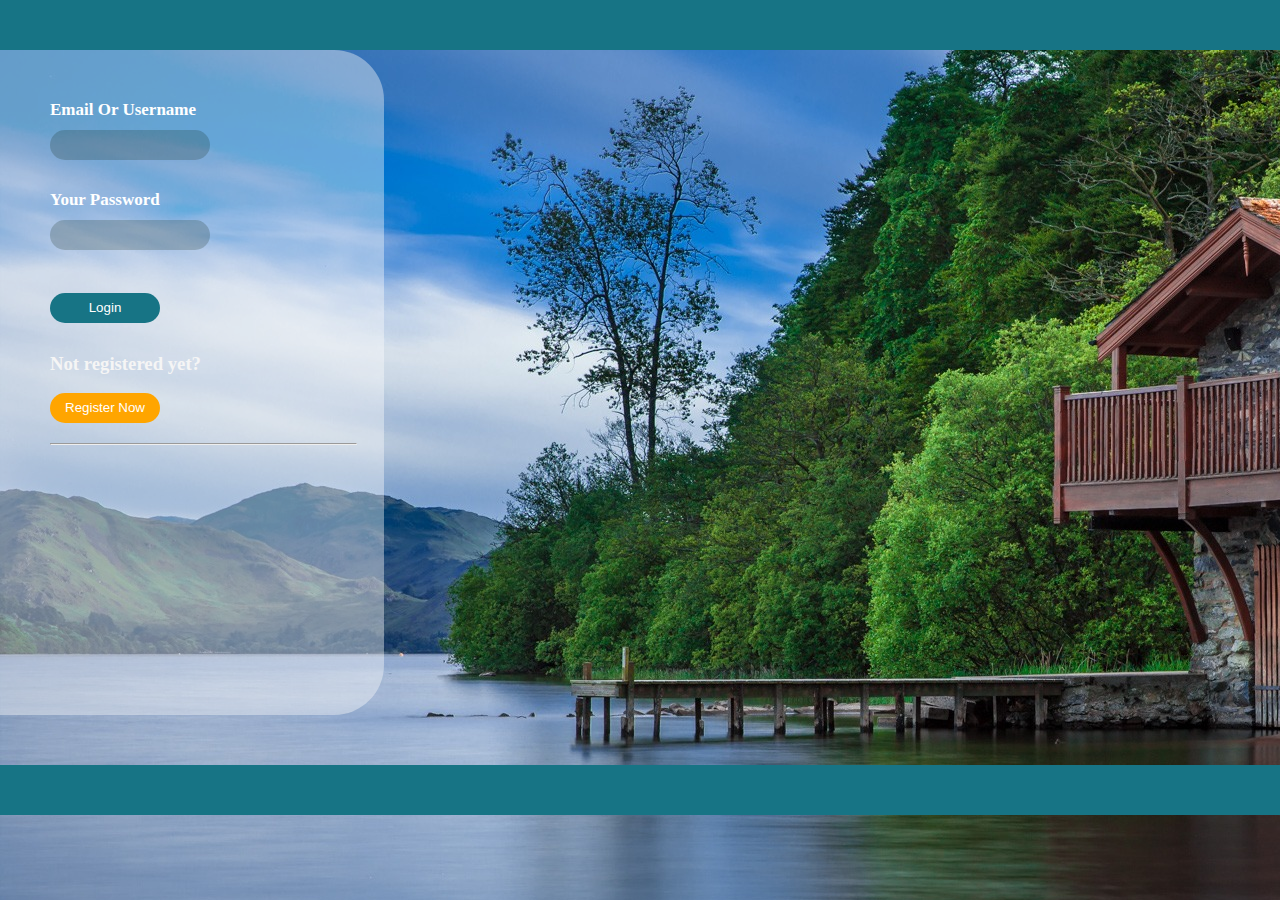
<file: inner2.html>
<!DOCTYPE html>
<html lang="en">
<head>
    <meta charset="UTF-8">
    <meta name="viewport" content="width=device-width, initial-scale=1.0">
    <title>Login</title>
    <link rel="stylesheet" href="styleLogin.css"/>
    <link rel="stylesheet" href="https://use.fontawesome.com/releases/v5.15.1/css/all.css" 
    integrity="sha384-vp86vTRFVJgpjF9jiIGPEEqYqlDwgyBgEF109VFjmqGmIY/Y4HV4d3Gp2irVfcrp" crossorigin="anonymous">
</head>
<body class="">
    <section>
        <div class="endi" >
     
        </div>
    </section>
 <!--<div class="logs">-->
   <div class="log fadeIn" id="signInPage">
       <div class="log-part">
           <h3></h3>
           <div class="login">
<label>Email Or Username</label><br> <input type="email" class="inp_userName"><br>
<label>Your Password</label><br> <input type="password" class="inp_userPass"><br><br>
<button>Login</button><br>
    <h3 style="margin-top:30px;color:whitesmoke"> Not registered yet?</h3> <br>
<button id="signUpBtn" style="background-color:orange;margin-top:0px;margin-bottom:20px;">Register Now</button>
               <hr>
           </div>
       </div>
   </div><br>
 


    <div class="log logUp fadeIn" id="signUpPage">
        <div class="log-part2 log-part">
            <h3></h3>
            <div class="login">
 <label style="margin-right:60px;">Email </label> <input type="email" class="inp_userName"><br> <br>
 <label for="" style="margin-right:40px;"> Your Age </label> <input type="number"> <br>
 <label>Your Password</label> <input type="password" class="inp_userPass"><br><br>

 <label >Your Password</label>  <input type="password" class="inp_userPass"><br><br>
 
 <button style="background-color:orange">Sign up</button><br> <br><br><br><br><br><br><br>
     <h3 style="margin-top:30px;color:whitesmoke"> Already have an account?</h3> <br>
 <button id="signInBtn" style="background-color:rgb(36, 109, 105);margin-top:0px;margin-bottom:20px;">Sign In</button>
                <hr>
            </div>
        </div>
    </div><br>
  






    <section>
        <div class="endi" style="margin-top:14px;">
     
        </div>
    </section>
</body>
<script src="signs.js"></script>
</html>
</file>
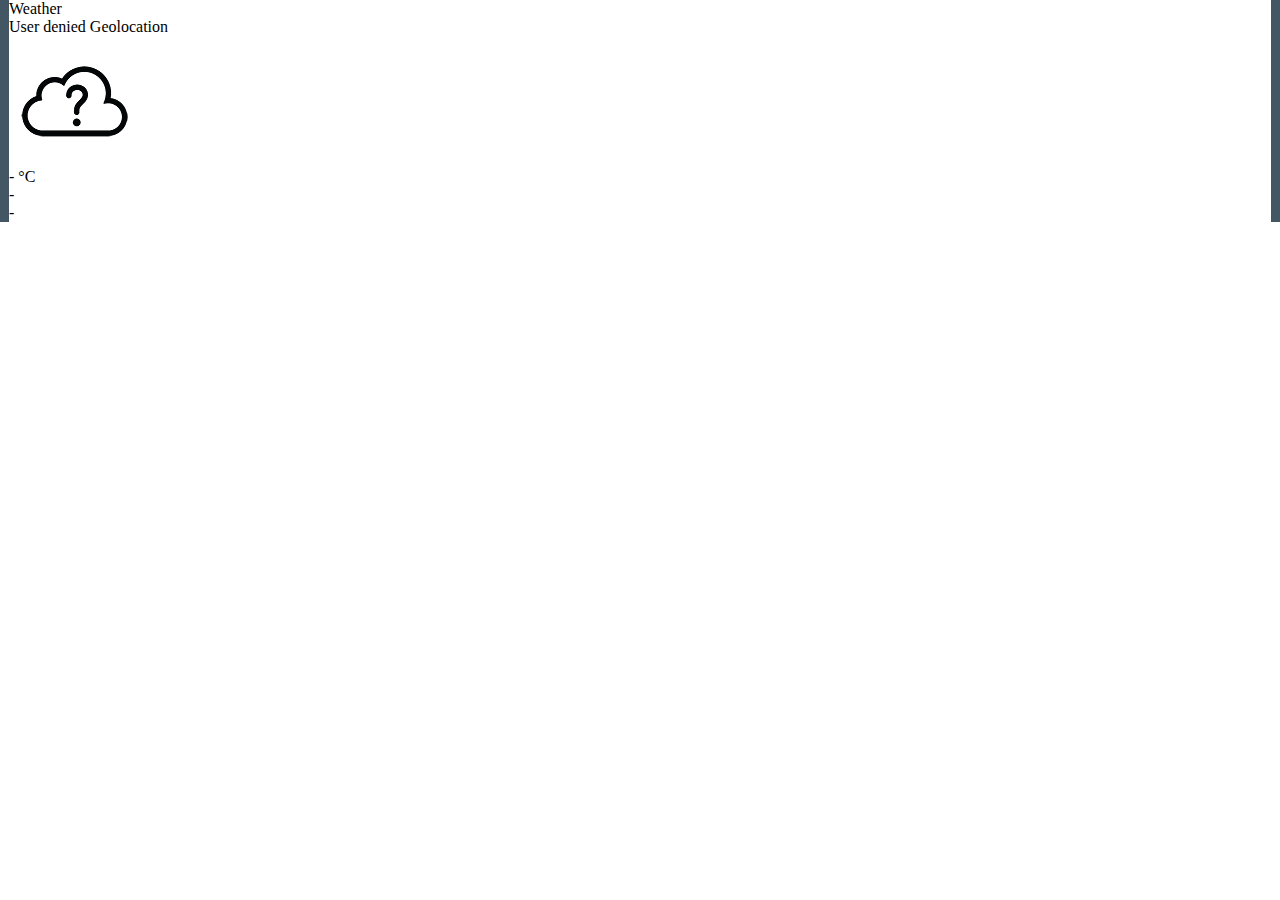
<file: Windex.html>
<!DOCTYPE html>
<html lang="en">
<head>
    <meta charset="UTF-8">
    <title>Weather App - JavaScript</title>
    <link rel="stylesheet" href="font/Rimouski.css">
    <link rel="stylesheet" href="style.css">
</head>
<body>
    
    <div class="container">
        <div class="app-title">
            <p>Weather</p>
        </div>
        <div class="notification"> </div>
        <div class="weather-container">
            <div class="weather-icon">
                <img src="icons/unknown.png" alt="">
            </div>
            <div class="temperature-value">
                <p>- °<span>C</span></p>
            </div>
            <div class="temperature-description">
                <p> - </p>
            </div>
            <div class="location">
                <p>-</p>
            </div>
        </div>
    </div>
    
    <script src="app.js"></script>
</body>
</html>
</file>
<file: styleLogin.css>
* {
  margin: 0;
  padding: 0;
}

body {
  overflow: hidden;
  background-image: url("img/bg.jpg");
}

.endi {
  width: 100%;
  height: 50px;
  background-color: #177485;
}

.log-part {
  width: 60%;
  background-color: rgba(253, 253, 253, 0.4);
  height: 615px;
  border-top-right-radius: 50px;
  border-bottom-right-radius: 50px;
  padding-top: 50px;
}

.login {
  width: 50%;
  height: 300px;
  margin: 0 auto;
  margin-left: 50px;
}

.login input {
  width: 230px;
  height: 30px;
  border-radius: 30px;
  outline-style: none;
  margin-bottom: 30px;
  margin-top: 10px;
  border-style: none;
  background-color: rgba(12, 31, 12, 0.2);
}

.login label {
  font-size: 17px;
  font-weight: 600;
  color: white;
}

.login button {
  width: 110px;
  height: 30px;
  border: none;
  background-color: #177485;
  color: white;
  cursor: pointer;
  margin-top: -10px;
  border-radius: 20px;
}

.fadeIn {
  -webkit-animation: fadeIn 1s;
          animation: fadeIn 1s;
}

@-webkit-keyframes fadeIn {
  from {
    opacity: 0;
    margin-left: -400px;
  }
  to {
    opacity: 1;
  }
}

@keyframes fadeIn {
  from {
    opacity: 0;
    margin-left: -400px;
  }
  to {
    opacity: 1;
  }
}

.logUp {
  display: none;
}

.regis {
  width: 100%;
  height: 100px;
}

.sign {
  width: 50%;
}

.sign-part {
  width: 60%;
  background-color: rgba(253, 253, 253, 0.6);
  height: 720px;
  border-top-left-radius: 50px;
  border-bottom-left-radius: 50px;
  margin-left: 290px;
  padding-top: 50px;
}

.logs {
  width: 100%;
  display: -webkit-box;
  display: -ms-flexbox;
  display: flex;
  -webkit-box-pack: justify;
      -ms-flex-pack: justify;
          justify-content: space-between;
}

.log {
  width: 50%;
}

.log-part input {
  width: 160px;
  font-size: 14px;
}

.log-part .login {
  width: 80%;
}
/*# sourceMappingURL=styleLogin.css.map */
</file>
<file: font/Rimouski.css>
@font-face {
    font-family: 'Rimouski';
    src: url('rimouski_sb-webfont.woff2') format('woff2'),
         url('rimouski_sb-webfont.woff') format('woff');
    font-weight: normal;
    font-style: normal;

}
</file>
<file: style.css>
* {
  padding: 0;
  margin: 0;
}

body {
  border-left: 9px solid #425664;
  border-right: 9px solid #425664;
  overflow: hidden;
}

body input {
  border-radius: 10px;
  outline-style: none;
  border-style: none;
  background-color: white;
  font-size: 13px;
  background-image: url("noise.png");
}

body button {
  border-radius: 30px;
  color: wheat;
  font-size: 14px;
  font-weight: 600;
}

.firstMenuBar {
  background-color: #425664;
}

.fullSize {
  width: 100%;
  background-color: #f0f0f5;
  height: 700px;
}

.fullSize {
  display: -webkit-box;
  display: -ms-flexbox;
  display: flex;
}

.menuSize {
  width: 25%;
  height: 100%;
  background-color: whitesmoke;
  position: relative;
}

.ulElem ul {
  width: 100%;
  height: 100%;
  padding-top: 0px;
  margin-bottom: 3px;
}

.ulElem ul li {
  width: 100%;
  height: 50px;
  list-style: none;
  text-align: center;
  margin-top: 5px;
  padding-top: 3px;
  background-color: #cfcfcf;
  font-size: 18px;
  font-weight: 500;
  border-right: 10px;
  border-top-right-radius: 10px;
  border-bottom-right-radius: 10px;
}

.ulElem ul li:hover {
  background-color: #425664;
  color: whitesmoke;
  cursor: pointer;
  font-size: 20px;
}

.endi {
  width: 100%;
  height: 50px;
  background-color: #425664;
}

.forPc {
  height: 360px;
  width: 100%;
  background-image: url("img/moon.jpg");
  background-size: cover;
}

.theTitle {
  text-align: right;
  margin-left: 400px;
}

.SpanIcon {
  float: right;
  margin-right: 12px;
}

.contentSize {
  width: 75%;
  height: 100%;
  background-color: white;
  margin: 10px;
  margin-top: 0px;
  margin-left: -3px;
  /*background-image: url('img/bg.jpg');
    background-size: cover;*/
}

.title {
  height: 40px;
  width: 100%;
  background-color: whitesmoke;
  margin: 0 auto;
  text-align: right;
  padding-top: 7px;
  display: -webkit-box;
  display: -ms-flexbox;
  display: flex;
  -webkit-box-pack: justify;
      -ms-flex-pack: justify;
          justify-content: space-between;
}

.todolist0 {
  display: none;
}

.MoneyM {
  display: none;
}

.placeH {
  margin: 5px;
  width: 90%;
  height: 90%;
  background-color: #faf8f8;
  margin: 0 auto;
}

.addTodo {
  width: 50%;
  display: -webkit-box;
  display: -ms-flexbox;
  display: flex;
  -webkit-box-pack: justify;
      -ms-flex-pack: justify;
          justify-content: space-between;
  height: 100px;
}

.addTodo input {
  width: 120px;
  height: 40px;
  outline-style: none;
}

#inp {
  width: 210px;
  height: 40px;
}

#AddTD {
  width: 100PX;
  height: 40px;
  color: white;
  border: none;
  background-color: #425664;
  font-size: 18px;
  padding: 3px;
  cursor: pointer;
}

#AddTD:hover {
  width: 105px;
}

.oneTdL {
  width: 100%;
  height: 50px;
  background-color: #eaf3ea;
  margin: 5px;
  display: -webkit-box;
  display: -ms-flexbox;
  display: flex;
}

#oneTd {
  height: 500px;
  width: 100%;
  overflow-y: scroll;
  background-color: white;
}

.s1 {
  width: 7%;
  height: 50px;
  background-color: #425664;
  font-size: 19px;
  color: white;
  font-weight: 800;
}

.s1 #numb {
  margin: 15px;
}

.s2 {
  width: 80%;
  font-size: 19px;
  height: 50px;
  background-color: #686666;
  color: white;
}

.s3 {
  width: 7%;
  height: 50px;
  font-size: 19px;
  background-color: #dddbdb;
}

.s3 .fas {
  margin: 15px;
}

.s3a {
  width: 7%;
  height: 50px;
  font-size: 19px;
  background-color: #e9e9e9;
}

.s3a .fas {
  margin: 15px;
}

.s4 {
  width: 7%;
  height: 50px;
  font-size: 19px;
  background: #cacaca;
}

.s4 .fas {
  margin: 15px;
}

.ds2 {
  display: -webkit-box;
  display: -ms-flexbox;
  display: flex;
  -webkit-box-pack: justify;
      -ms-flex-pack: justify;
          justify-content: space-between;
}

.ds3:hover {
  cursor: pointer;
}

.ds3a:hover {
  cursor: pointer;
}

.ds4:hover {
  cursor: pointer;
}

#dateH {
  font-size: 14px;
  color: #f9fceb;
}

.green {
  color: green;
}

.red {
  color: red;
}

.redD {
  color: red;
}

.tgf1, .tgf2, .tgf3, .tgf4, .tgf5, .tgf6, .tgf7, .tgf8, .tgf9, .tgf10, .tgf11, .tgf12, .tgf13, .tgf14, .tgf15 {
  color: red;
}

.xInput {
  width: 120px;
  outline-style: none;
  height: 30px;
}

.xBtn {
  height: 32px;
  width: 60px;
  background-color: #425664;
  color: #fceeee;
  font-size: 15px;
  border-style: none;
  cursor: pointer;
}

.addB {
  float: right;
}

.addBx {
  background-color: white;
  width: 90%;
  height: 70px;
  margin-top: -10px;
  border-left: 11px solid #f0f0f5;
  border-right: 11px solid #f0f0f5;
}

.C {
  clear: both;
}

.expences {
  display: -webkit-box;
  display: -ms-flexbox;
  display: flex;
  -ms-flex-pack: distribute;
      justify-content: space-around;
  margin-top: 30px;
}

.xxInput {
  width: 300px;
  outline-style: none;
  height: 40px;
}

.circle {
  width: 160px;
  height: 160px;
  border-radius: 50%;
}

.expences {
  margin-top: 17px;
  margin-bottom: 7px;
  background-color: rgba(255, 255, 255, 0.3);
}

.status {
  display: -webkit-box;
  display: -ms-flexbox;
  display: flex;
  -webkit-box-pack: justify;
      -ms-flex-pack: justify;
          justify-content: space-between;
  background-color: white;
  margin: 0px 0px 10px 0px;
  padding-top: 10px;
  border-left: 11px solid #f0f0f5;
  border-right: 11px solid #f0f0f5;
}

.status .fas {
  font-size: 50px;
  margin-left: 10px;
  color: orange;
}

.status p {
  font-size: 20px;
  font-weight: 700;
  margin-left: 19px;
}

.historique {
  border-left: 2px solid #f0f0f5;
  border-right: 2px solid #f0f0f5;
  display: -webkit-box;
  display: -ms-flexbox;
  display: flex;
  -webkit-box-pack: justify;
      -ms-flex-pack: justify;
          justify-content: space-between;
}

.historique ul {
  list-style: none;
  border-bottom: 4px solid black;
}

.historique ul li {
  margin: 3px;
  padding: 5px;
  background-color: aliceblue;
  border-top: 1px solid black;
  height: 20px;
}

.scroll-y {
  height: 210px;
  overflow-y: scroll;
}

.scroll-y ul {
  list-style: none;
  border-bottom: 4px solid black;
}

.scroll-y ul li {
  margin: 3px;
  padding: 5px;
  background-color: aliceblue;
  border-top: 1px solid black;
  height: 20px;
  display: -webkit-box;
  display: -ms-flexbox;
  display: flex;
  -ms-flex-pack: distribute;
      justify-content: space-around;
  height: 30px;
}

.bgk {
  height: 50px;
  width: 100%;
  background-color: #425664;
  color: wheat;
}

.historique > div {
  width: 49%;
}

.contact {
  display: none;
}

.contact .addC {
  font-size: 40px;
  color: green;
  margin: 10px;
  text-align: center;
  cursor: pointer;
}

.contact .contactFill {
  width: 100%;
  display: -webkit-box;
  display: -ms-flexbox;
  display: flex;
  -webkit-box-pack: justify;
      -ms-flex-pack: justify;
          justify-content: space-between;
}

.contact .contactFill .divF {
  width: 50%;
  display: -webkit-box;
  display: -ms-flexbox;
  display: flex;
  -ms-flex-pack: distribute;
      justify-content: space-around;
}

.contact .contactFill input {
  width: 100px;
  height: 25px;
  outline-style: none;
}

.contact .contactFill label {
  font-size: 18px;
  font-weight: 600;
}

.contact button {
  width: 180px;
  height: 40px;
  border: none;
  background-color: #425664;
  color: white;
  cursor: pointer;
  margin-top: 10px;
  border-radius: 20px;
  margin-left: 350px;
  margin-bottom: 20px;
}

.contact .contactSide {
  background-color: white;
  width: 100%;
  height: 400px;
}

.contact .contactSide .ulContactC {
  margin-top: 10px;
  width: 100%;
  height: 110%;
  overflow-y: scroll;
}

.contact .bar {
  display: -webkit-box;
  display: -ms-flexbox;
  display: flex;
  -ms-flex-pack: distribute;
      justify-content: space-around;
  width: 100%;
  height: 40px;
  padding-top: 10px;
  font-size: 18px;
  background-color: #d9f5faf6;
  border: 1px white solid;
  color: #0a0909;
  border: 1px solid;
  -webkit-box-shadow: 5px 10px 8px 10px #a1a1a1;
          box-shadow: 5px 10px 8px 10px #a1a1a1;
  border-radius: 24px;
  margin-top: 7px;
}

.contact .fas {
  font-size: 26px;
  color: #425664;
}

.contact .far {
  font-size: 26px;
  color: red;
}

.bar1, .bar2 {
  width: 50%;
  display: -webkit-box;
  display: -ms-flexbox;
  display: flex;
  -ms-flex-pack: distribute;
      justify-content: space-around;
}

.blockNote .addC {
  font-size: 36px;
  cursor: pointer;
  color: #425664;
  text-align: center;
}

.blockNote input {
  width: 400px;
  height: 200px;
  outline-style: none;
}

.blockNote .notes {
  display: -webkit-box;
  display: -ms-flexbox;
  display: flex;
}

.blockNote .notesM {
  display: -webkit-box;
  display: -ms-flexbox;
  display: flex;
  width: 100%;
  -ms-flex-wrap: wrap;
      flex-wrap: wrap;
}

.blockNote .notesM1 {
  display: -webkit-box;
  display: -ms-flexbox;
  display: flex;
  width: 100%;
}

.blockNote .quote {
  width: 220px;
  height: 150px;
  background-color: #083b44;
  margin: 5px;
}

.blockNote .quote p {
  margin: 10px;
  color: white;
  width: 80%;
  height: 15px;
}

.blockNote .NotesArea {
  width: 100%;
  height: 300px;
  overflow-y: scroll;
  border-top: 3px solid gray;
}

.divFF {
  display: -webkit-box;
  display: -ms-flexbox;
  display: flex;
  -webkit-box-pack: justify;
      -ms-flex-pack: justify;
          justify-content: space-between;
}

.divFF .quoteScreen {
  width: 380px;
  height: 160px;
  background-color: white;
  overflow-y: scroll;
  border-bottom: 8px gray solid;
  border-top: 8px gray solid;
  padding: 10px;
  -webkit-box-shadow: 5px 10px 8px 10px #a1a1a1;
          box-shadow: 5px 10px 8px 10px #a1a1a1;
}

.divFF button {
  width: 180px;
  height: 40px;
  border: none;
  background-color: #425664;
  color: white;
  cursor: pointer;
  margin-top: 10px;
  border-radius: 20px;
  margin-bottom: 20px;
}

.veiw {
  width: 70px;
  height: 20px;
  border: none;
  background-color: orange;
  color: white;
  cursor: pointer;
  margin-top: 10px;
  border-radius: 20px;
  margin-bottom: 20px;
  margin-bottom: 7px;
  display: block;
}

.rmv {
  width: 70px;
  height: 20px;
  border: none;
  background-color: red;
  color: white;
  cursor: pointer;
  margin-top: 10px;
  border-radius: 20px;
  margin-bottom: 20px;
}

.btns {
  width: 35%;
  margin: 0 auto;
}

.fl {
  display: none;
}

.blockNote {
  display: none;
}

.asscl {
  -webkit-box-shadow: 2px 3px 8px 10px #a1a1a1;
          box-shadow: 2px 3px 8px 10px #a1a1a1;
  background-color: "#faf8f8";
}

.alertP {
  width: auto;
  height: 40px;
  margin-top: -7px;
  background-color: #880a0a;
  font-size: 14px;
  float: right;
  color: white;
  padding-right: 10px;
  padding-left: 6px;
  display: none;
  -webkit-box-shadow: 2px 1px 1px 1px #880a0a;
          box-shadow: 2px 1px 1px 1px #880a0a;
  padding-top: 7px;
}

.alertP .fas {
  font-size: 24px;
  color: yellow;
}

.fadeIn {
  -webkit-animation: fadeIn 1s;
          animation: fadeIn 1s;
}

@-webkit-keyframes fadeIn {
  from {
    opacity: 0;
    margin-left: -100px;
  }
  to {
    opacity: 1;
  }
}

@keyframes fadeIn {
  from {
    opacity: 0;
    margin-left: -100px;
  }
  to {
    opacity: 1;
  }
}

.fadeInB {
  -webkit-animation: fadeInB 2s;
          animation: fadeInB 2s;
}

@-webkit-keyframes fadeInB {
  from {
    opacity: 0;
    margin-top: -100px;
  }
  to {
    opacity: 1;
  }
}

@keyframes fadeInB {
  from {
    opacity: 0;
    margin-top: -100px;
  }
  to {
    opacity: 1;
  }
}

.remove {
  font-size: 50px;
  color: yellow;
}

.scroll-y ul li {
  -ms-flex-pack: distribute;
      justify-content: space-around;
}

.bar1 .fas {
  color: green;
}

section .parameters {
  height: 500px;
  width: 100%;
  overflow-y: scroll;
  background-color: white;
}

section .parameters .params {
  display: -webkit-box;
  display: -ms-flexbox;
  display: flex;
  width: 70%;
  margin: 0 auto;
  text-align: center;
  padding: 5px;
}

section .parameters .params .fa-paint-roller {
  font-size: 40px;
  color: orange;
  margin-top: 3px;
}

section .parameters .params .fa-window-restore {
  font-size: 40px;
  color: #0caf22;
  margin-top: 3px;
}

section .parameters .params .fa-lock {
  font-size: 40px;
  color: red;
  margin-top: 3px;
}

section .parameters .params .fa-biohazard {
  font-size: 40px;
  color: #0a0a0a;
  margin-top: 3px;
}

section .parameters .params span {
  font-size: 13px;
  color: black;
}

section .parameters .params div {
  height: 70px;
  background-color: #425664;
  font-size: 16px;
  width: 170px;
  margin-right: 3px;
}

section .parameters .params div span {
  color: white;
}

section .parameters .paramsLine {
  width: 69.5%;
  height: 70px;
  border-left: 1px #425664 solid;
  border-right: 1px #425664 solid;
  margin-top: -3px;
  margin: 0 auto;
}

.parameterArea {
  width: 94%;
  height: 350px;
  background-color: #f0f3f1;
  margin: 0 auto;
}

.parameterArea .themesColor {
  display: -webkit-box;
  display: -ms-flexbox;
  display: flex;
  width: 50%;
  margin: 0 auto;
  margin-top: 14px;
  -ms-flex-wrap: wrap;
      flex-wrap: wrap;
}

.parameterArea .themesColor div {
  margin: 17px;
}

.parameterArea .themesColor div .fas {
  font-size: 40px;
}

.parameterArea #restoreId {
  padding-top: 24px;
}

.parameterArea #restoreId h3 {
  text-align: center;
  margin: 25px;
}

.parameterArea #restoreId p {
  margin: 15px;
  text-align: center;
}

.parameterArea #restoreId button {
  width: 180px;
  height: 40px;
  border: none;
  background-color: #425664;
  color: white;
  cursor: pointer;
  margin-top: 10px;
  border-radius: 20px;
  margin-left: 350px;
  margin-bottom: 20px;
}

.parameterArea #deleteId {
  padding-top: 24px;
}

.parameterArea #deleteId h3 {
  text-align: center;
  margin: 25px;
}

.parameterArea #deleteId p {
  margin: 15px;
  text-align: center;
}

.parameterArea #deleteId button {
  width: 180px;
  height: 40px;
  border: none;
  background-color: red;
  color: black;
  cursor: pointer;
  margin-top: 10px;
  border-radius: 20px;
  margin-left: 350px;
  margin-bottom: 20px;
}

.parameterArea #securityId {
  padding-top: 10px;
}

.parameterArea #securityId h3 {
  text-align: center;
  margin: 25px;
}

.parameterArea #securityId div {
  width: 60%;
  margin: 0 auto;
  padding: 5px;
}

.parameterArea #securityId label {
  width: 130px;
  margin-bottom: 5px;
  font-size: 17px;
  margin-right: 10px;
}

.parameterArea #securityId input {
  width: 150px;
  height: 24px;
}

.parameterArea #securityId button {
  width: 180px;
  height: 40px;
  border: none;
  background-color: #04800a;
  color: black;
  cursor: pointer;
  margin-top: 10px;
  border-radius: 20px;
  margin-left: 350px;
  margin-bottom: 20px;
}

.menuToggle {
  margin-left: -300px;
}

.forPcl {
  background-color: #425664;
  background-image: -webkit-gradient(linear, left top, left bottom, from(#425664), to(#5b86e5));
  background-image: linear-gradient(#425664, #5b86e5);
  color: white;
  height: 53%;
  background-color: #425664;
  font-size: 16px;
  font-weight: 600;
}

.forPcl input {
  height: 17px;
  padding-left: 10px;
}

.forPcl #temp-unit {
  display: none;
}
/*# sourceMappingURL=style.css.map */
</file>
